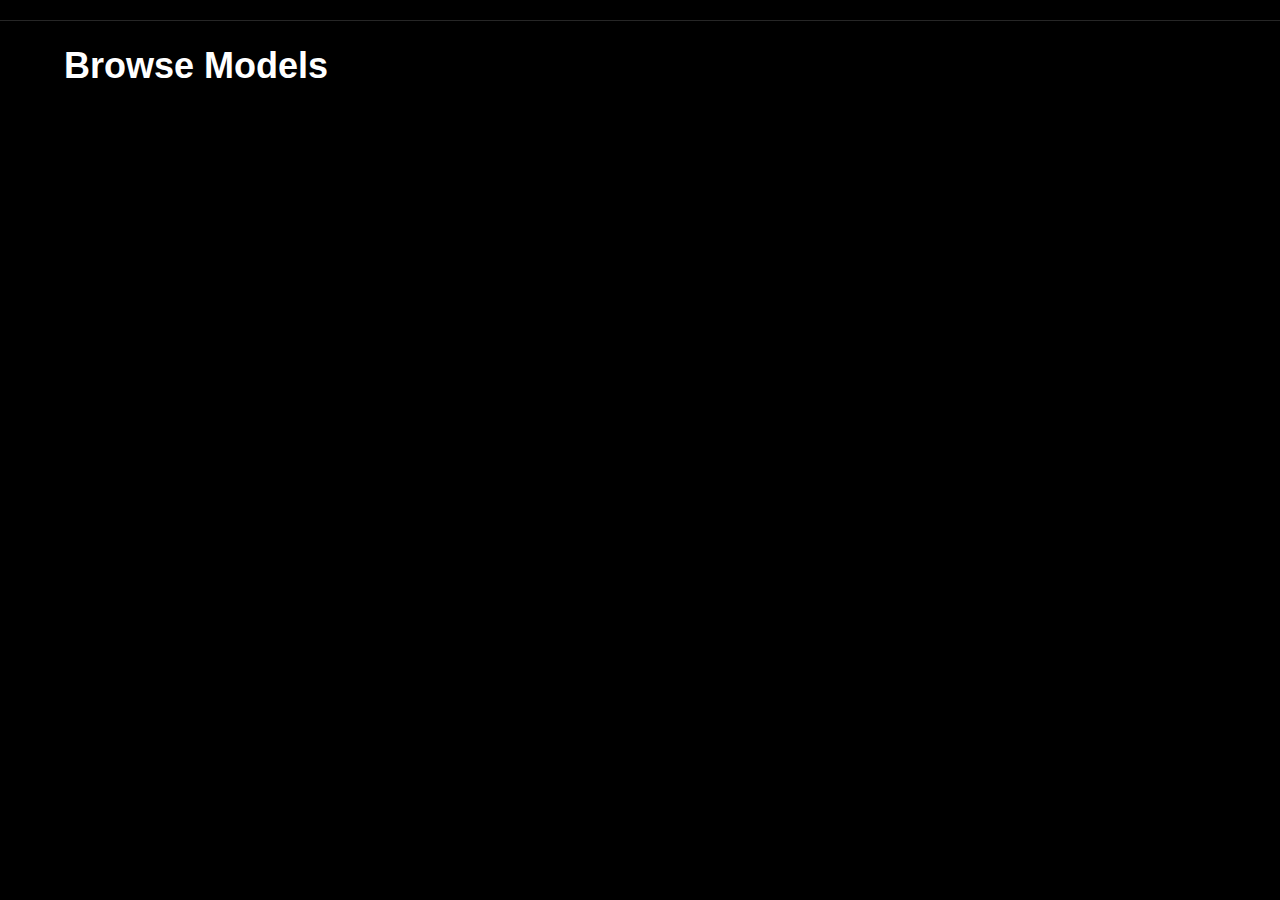
<file: index.html>
<!DOCTYPE html>
<html lang="en">
  <head>
    <meta charset="utf-8" />
    <meta name="viewport" content="width=device-width, initial-scale=1.0" />
    <title>Browse Models</title>
    <style>
      body {
        --bg-color: var(--tg-theme-bg-color, #000);
        font-family: sans-serif;
        background-color: var(--bg-color);
        color: var(--tg-theme-text-color, #fff);
        font-size: 18px;
        margin: 0;
        padding: 0;
        color-scheme: var(--tg-color-scheme);
      }

      .container {
        width: 90%;
        margin: auto;
        overflow: hidden;
      }

      .gallery {
        display: flex;
        flex-wrap: wrap;
        margin-top: 20px;
        justify-content: center;
      }

      .gallery-column {
        flex: 1;
        margin-right: 25px;
      }

      .gallery-column:last-child {
        margin-right: 0;
      }

      .gallery-item {
        margin-bottom: 15px;
        position: relative;
        overflow: hidden;
      }

      .gallery-item img {
        width: 100%;
        height: auto;
        transition: 0.3s ease;
      }

      .gallery-item a {
        text-decoration: none;
        color: var(--tg-theme-text-color, #fff);
        text-align: center;
        display: block;
        margin-top: 5px;
      }

      .gallery-item-text {
        position: absolute;
        bottom: 0;
        background: rgba(0, 0, 0, 0.5);
        color: #fff;
        width: 100%;
        padding: 10px;
        box-sizing: border-box;
        transition: 0.3s ease;
      }

      .header {
        padding: 10px;
        text-align: left;
        box-shadow: 0 2px 4px rgba(0, 0, 0, 0.1);
        border-bottom: 1px solid rgba(204, 204, 204, 0.19);
      }

      /*.logo {*/
      /*    padding-top: 10px;*/
      /*    width: 30%;*/
      /*}*/
    </style>
  </head>
  <body>
    <div class="header">
      <!--    <img src="nuzhnologo.svg" alt="" class="logo">-->
    </div>
    <div class="container">
      <h1>Browse Models</h1>
      <div id="gallery" class="gallery"></div>
    </div>
    <script src="data_config.js"></script>
    <script src="https://telegram.org/js/telegram-web-app.js"></script>
    <script>
      document.addEventListener('DOMContentLoaded', function () {
        Telegram.WebApp.ready();
        Telegram.WebApp.expand();

        const gallery = document.getElementById('gallery');
        let columnCount;

        function createColumns(count) {
          gallery.innerHTML = '';
          for (let i = 0; i < count; i++) {
            const column = document.createElement('div');
            column.className = 'gallery-column';
            gallery.appendChild(column);
          }
        }

        function createPlaceholders() {
          const columns = document.querySelectorAll('.gallery-column');
          images.forEach((image, index) => {
            const placeholder = document.createElement('div');
            placeholder.className = 'gallery-item';
            placeholder.id = `placeholder-${index}`;
            placeholder.style.paddingTop = '100%';
            placeholder.style.backgroundColor = '#525252';
            columns[index % columns.length].appendChild(placeholder);
          });
        }

        function loadImageAsync(image, index) {
          const img = new Image();
          img.onload = () => {
            const div = document.createElement('div');
            div.className = 'gallery-item';
            div.innerHTML = `
                    <a href="model-details/model-details.html?imageId=${index}" id="link-${index}">
                        ${img.outerHTML}
                        <div class="gallery-item-text">${image.title}</div>
                    </a>
                `;
            const placeholder = document.getElementById(`placeholder-${index}`);
            placeholder.replaceWith(div);
          };
          img.onerror = (error) => {
            console.error('Error loading image:', image, error);
          };
          img.src = image.samples[0];
        }

        function distributeImages() {
          images.forEach((image, index) => {
            loadImageAsync(image, index);
          });
        }

        function adjustGallery() {
          columnCount = 2;
          createColumns(columnCount);
          createPlaceholders();
          distributeImages();
        }

        adjustGallery();
      });
    </script>
  </body>
</html>
</file>
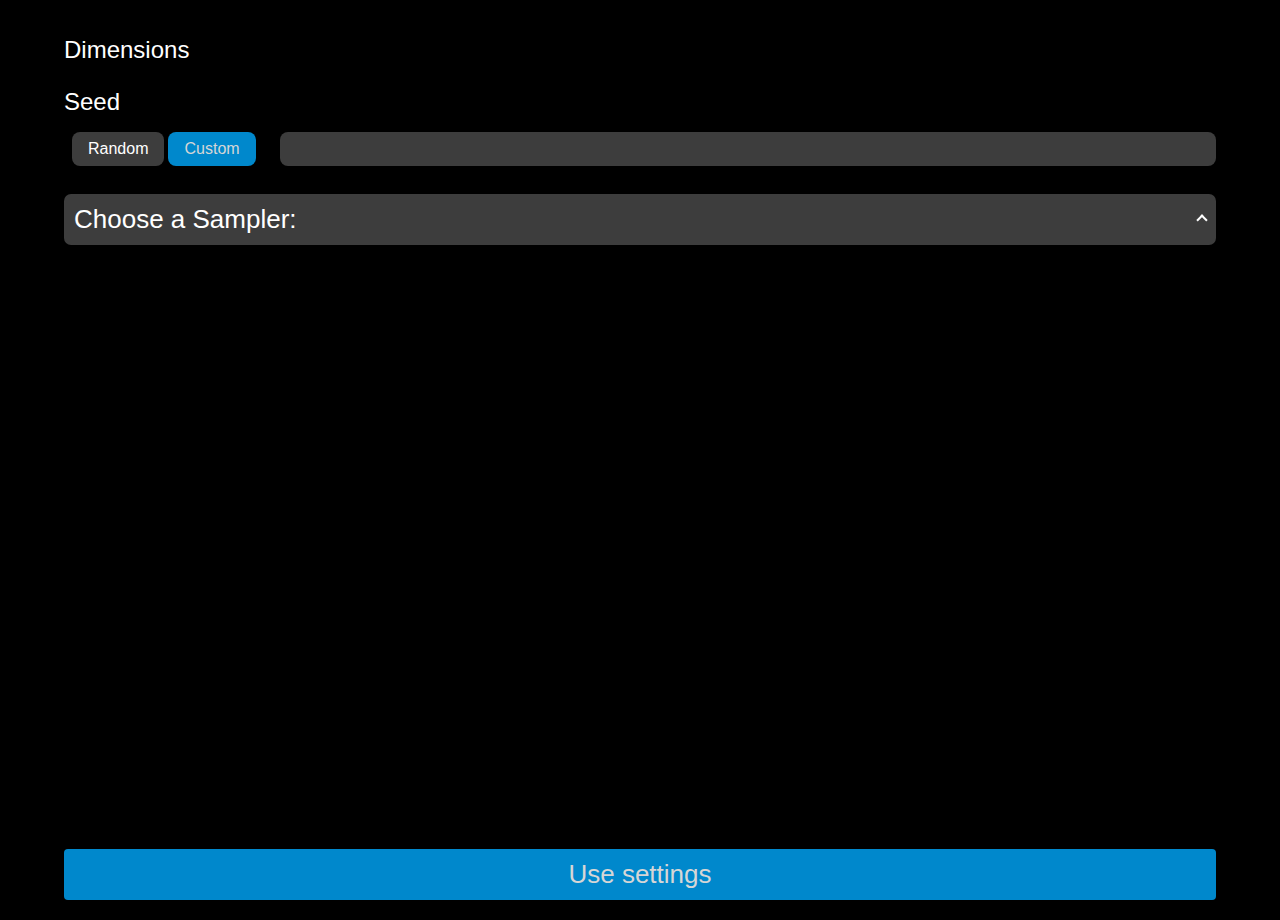
<file: model-details/model-details.html>
<!DOCTYPE html>
<html lang="en">
  <head>
    <meta charset="UTF-8" />
    <meta name="viewport" content="width=device-width, initial-scale=1.0" />
    <title>Image Details</title>
    <link rel="stylesheet" href="model-details.css" />
  </head>
  <body>
    <div class="header">
      <!--    <img src="nuzhnologo.svg" alt="" class="logo">-->
    </div>
    <div id="image-container">
      <div class="inputs-group" id="configurable-inputs">
        <!-- Inputs will be added dynamically here -->
      </div>

      <div class="dimensions-picker-block">
        <div class="dimensions-picker-label">Dimensions</div>
        <div class="dimensions-picker-body" id="dimensions-picker">
          <!-- Dimensions will be added dynamically here -->
        </div>
      </div>

      <div class="seed-block">
        <div class="seed-label">Seed</div>
        <div class="seed-body">
          <div class="seed-option-block">
            <div class="seed-option-item" id="seed-option-random">Random</div>
            <div class="seed-option-item active" id="seed-option-custom">Custom</div>
          </div>
          <input class="seed-value" id="seed-value"></input>
        </div>
      </div>

      <div class="input-container">
        <div class="dropdown">
          <div class="dropdown-header">
            <span id="dropdown-label">Choose a Sampler:</span>
            <i class="arrow down"></i>
          </div>
          <div class="dropdown-options">
            <!-- Options will be added dynamically here -->
          </div>
        </div>
      </div>

      <div style="flex-grow: 1"></div>
      <button class="telegram-button" id="use-settings-button">
        Use settings
      </button>
    </div>
    <script src="../data_config.js"></script>
    <script src="https://telegram.org/js/telegram-web-app.js"></script>
    <script src="model-details.js"></script>
  </body>
</html>
</file>
<file: model-details/model-details.css>
body,
html {
    --theme-bg-color: var(--tg-theme-bg-color, #000000);
    --theme-text-color: var(--tg-theme-text-color, #ffff);
    --theme-hint-color: var(--tg-theme-hint-color, #858585);
    --theme-button-bg-color: var(--tg-theme-button-color, #0088cc);
    --theme-button-text-color: var(--tg-theme-button-text-color, #d6d6d6);
    --theme-secondary-bg-color: var(--tg-theme-secondary-bg-color, #3d3d3d);
    background-color: var(--theme-bg-color, #000);
    height: 100%;
    font-family: -apple-system, BlinkMacSystemFont, 'Segoe UI', Roboto,
        Helvetica, Arial, sans-serif;
    margin: 0;
    font-size: 26px;
}

#image-container {
    width: 90%;
    margin: auto;
    display: flex;
    flex-direction: column;
    justify-content: space-between;
    height: 100%;
}

.dropdown {
    width: 100%;
    position: relative;
    color: var(--theme-text-color, #333);
    background-color: var(--theme-secondary-bg-color, #ffffff);
    border-radius: 7px;
    box-sizing: border-box;
    cursor: pointer;
}

.dropdown-header {
    padding: 10px;
    display: flex;
    justify-content: space-between;
    align-items: center;
}

.dropdown-header .arrow {
    border: solid var(--theme-text-color, #333);
    border-width: 0 2px 2px 0;
    display: inline-block;
    padding: 3px;
    transform: rotate(45deg);
    -webkit-transform: rotate(45deg);
}

.dropdown-header .arrow.down {
    transform: rotate(-135deg);
    -webkit-transform: rotate(-135deg);
}

.dropdown-options {
    display: none;
    position: absolute;
    width: 100%;
    z-index: 1;
    background-color: var(--theme-secondary-bg-color, #ffffff);
    box-sizing: border-box;
}

.dropdown-options div {
    padding: 10px;
}

.dropdown-options div:hover {
    background-color: var(--theme-button-bg-color, #0088cc);
    color: var(--theme-button-text-color, white);
}

.input-container {
    margin-top: 20px;
}

.inputs-group {
    display: flex;
    flex-direction: column;
    gap: 10px;
}

.image-slider::before,
.image-slider::after {
    content: '';
    flex: 0 0 50%;
}

::-webkit-scrollbar {
    display: none;
}

.telegram-button {
    width: 100%;
    padding: 10px;
    margin-top: 20px;
    margin-bottom: 20px;
    background-color: var(--theme-button-bg-color, #0088cc);
    color: var(--theme-button-text-color, white);
    border: none;
    border-radius: 4px;
    text-align: center;
    font-size: 26px;
    cursor: pointer;
}

.telegram-button:hover {
    background-color: var(--theme-button-bg-color-hover, #0077bb);
}

label {
    display: block;
    margin-bottom: 5px;
    color: var(--theme-text-color, #ffffff);
}

.input-container input[type='number'] {
    font-size: 22px;
    width: auto;
    max-width: 30%;
    padding: 10px;
    margin-right: 10px;
    border: none;
    border-radius: 7px;
    box-sizing: border-box;
    color: var(--theme-text-color, #333);
    background-color: var(--theme-secondary-bg-color, #e9e9e9);
    text-align: center;
}

.input-container input[type='number']:focus {
    outline: none;
}

.input-container input[type='range'] {
    width: 100%;
    -webkit-appearance: none;
    margin: 10px 0;
    height: 15px;
    border-radius: 8px;
    background: var(--theme-secondary-bg-color, #e9e9e9);
    outline: none;
    opacity: 0.7;
    -webkit-transition: 0.2s;
    transition: opacity 0.2s;
}

.input-container input[type='range']::-webkit-slider-thumb {
    -webkit-appearance: none;
    appearance: none;
    width: 25px;
    height: 25px;
    border-radius: 50%;
    background: var(--theme-button-bg-color, #0088cc);
    cursor: pointer;
}

.input-container input[type='range']::-moz-range-thumb {
    width: 25px;
    height: 25px;
    border-radius: 50%;
    background: var(--theme-button-bg-color, #0088cc);
    cursor: pointer;
}

.input-container input[type='number']::-webkit-inner-spin-button,
.input-container input[type='number']::-webkit-outer-spin-button {
    -webkit-appearance: none;
    margin: 0;
}

.input-container input[type='number'] {
    -moz-appearance: textfield;
}

.image-title {
    font-size: 26px;
    color: var(--theme-text-color, #ffffff);
    margin: 0px;
}

.image-description,
.toggle-button {
    font-size: 15px;
    color: var(--theme-text-color, #ffffff);
}

.image-slider {
    display: flex;
    overflow-x: scroll;
    white-space: nowrap;
    padding: 10px 0;
    align-items: center;
    min-height: 320px;
    scroll-snap-type: x mandatory;
}

.image-slider img {
    max-height: 300px;
    max-width: 100%;
    flex: 0 0 auto;
    margin-right: 10px;
    scroll-snap-align: center;
}

.loader-wrapper {
    display: flex;
    justify-content: center;
    align-items: center;
}

.loader {
    border: 4px solid var(--theme-secondary-bg-color);
    border-top: 4px solid var(--theme-button-bg-color);
    border-radius: 50%;
    width: 50px;
    height: 50px;
    animation: spin 2s linear infinite;
    margin: auto;
}

@keyframes spin {
    0% {
        transform: rotate(0deg);
    }
    100% {
        transform: rotate(360deg);
    }
}

.image-slider .loader {
    display: none;
}

.slider-button {
    position: absolute;
    font-size: 40px;
    font-weight: bold;
    color: var(--theme-text-color, rgba(204, 204, 204, 0.7));
    background-color: transparent;
    border: none;
    padding: 10px 15px;
    height: 160px;
    cursor: pointer;
    z-index: 2;
}

.slider-button.left {
    left: 10px;
}

.slider-button.right {
    right: 10px;
}

.title-container {
    background-color: var(--theme-secondary-bg-color, rgba(240, 240, 240, 0.1));
    border-radius: 15px;
    padding: 15px;
    margin-top: 20px;
}

.title-container:hover {
    cursor: pointer;
}

.header {
    padding: 10px;
    text-align: left;
}

.dimensions-picker-block {
    display: flex;
    flex-direction: column;
}

.dimensions-picker-label {
    font-size: 24px;
    margin-top: 16px;
    margin-bottom: 8px;
    color: var(--theme-text-color, #333);
}

.dimensions-picker-body {
    display: grid;
    grid-template-columns: 1fr 1fr;
    grid-auto-rows: 50px;
    gap: 16px;
}

.dimensions-picker-item {
    display: flex;
    justify-content: center;
    align-items: center;
    color: var(--theme-text-color, #333);
    background: var(--theme-secondary-bg-color, #333);
    border-radius: 16px;
    padding: 16px 16px;
    font-size: 16px;
    cursor: pointer;
}

.dimensions-picker-item.active {
    background: var(--theme-button-bg-color, #333);
    color: var(--theme-button-text-color, #333);
}

.seed-block {
    display: flex;
    flex-direction: column;
    width: 100%;
}

.seed-label {
    font-size: 24px;
    margin-top: 16px;
    margin-bottom: 8px;
    color: var(--theme-text-color, #fff);
}

.seed-body {
    display: flex;
    flex-direction: row;
    align-items: center;
    width: 100%;
    gap: 16px;
}

.seed-option-block {
    display: flex;
    flex-direction: row;
    border-radius: 8px;
    gap: 4px;
    padding: 8px;
}

.seed-option-item {
    display: flex;
    flex-direction: row;
    font-size: 16px;
    font-weight: 500;
    color: var(--theme-text-color, #333);
    background: var(--theme-secondary-bg-color);
    padding: 8px 16px;
    border-radius: 8px;
    user-select: none;
    cursor: pointer;
}

.seed-option-item.active {
    background: var(--theme-button-bg-color, #333);
    color: var(--theme-button-text-color, #333);
}

.seed-value {
    flex: 1;
    height: auto;
    padding: 8px 16px;
    font-size: 16px;
    border: none;
    border-radius: 8px;
    color: var(--theme-text-color, #333);
    background-color: var(--theme-secondary-bg-color, #ffffff);
}

.seed-value.disabled {
    color: var(--theme-hint-color, #333);
    pointer-events: none;
}

.seed-value:focus {
    outline: none;
}

/*.logo {*/
/*    padding-rgba(0, 52, 119, 0.502);*/
/*    width: 30%;*/
/*}*/
</file>
